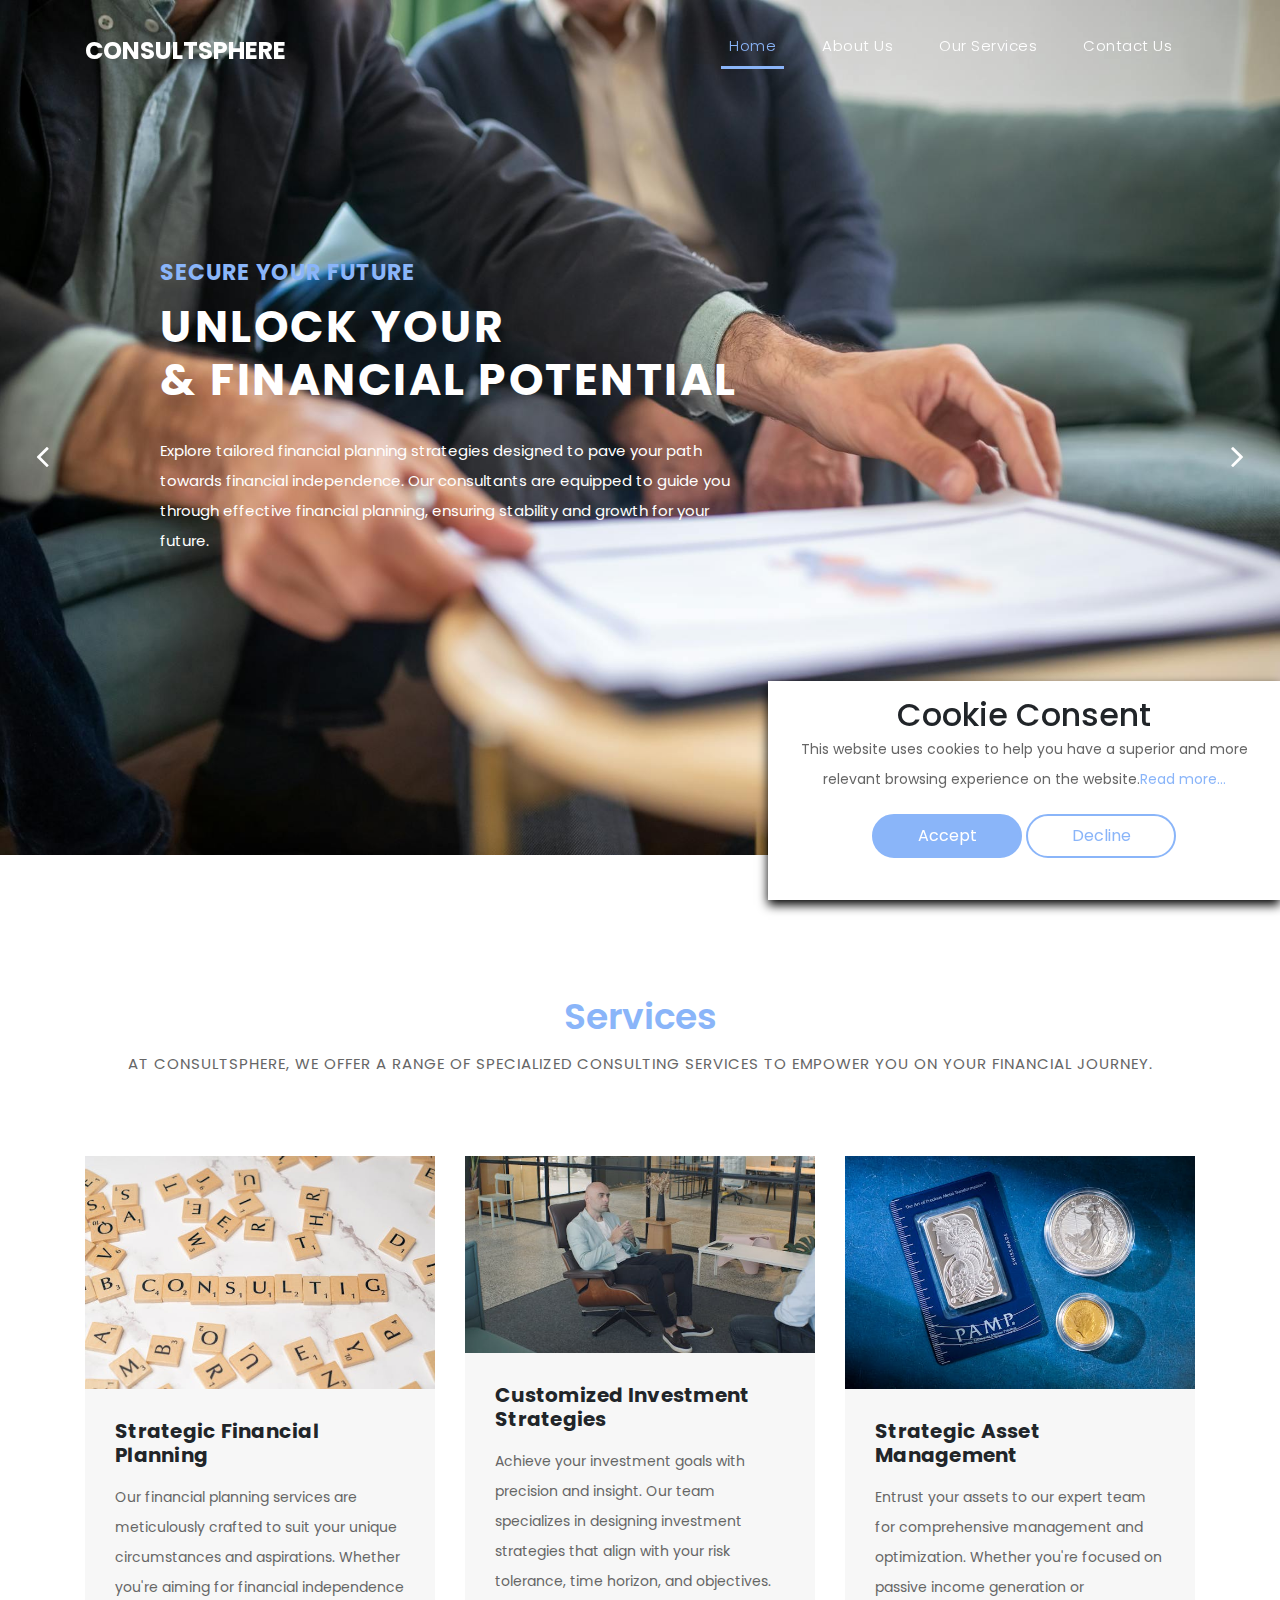
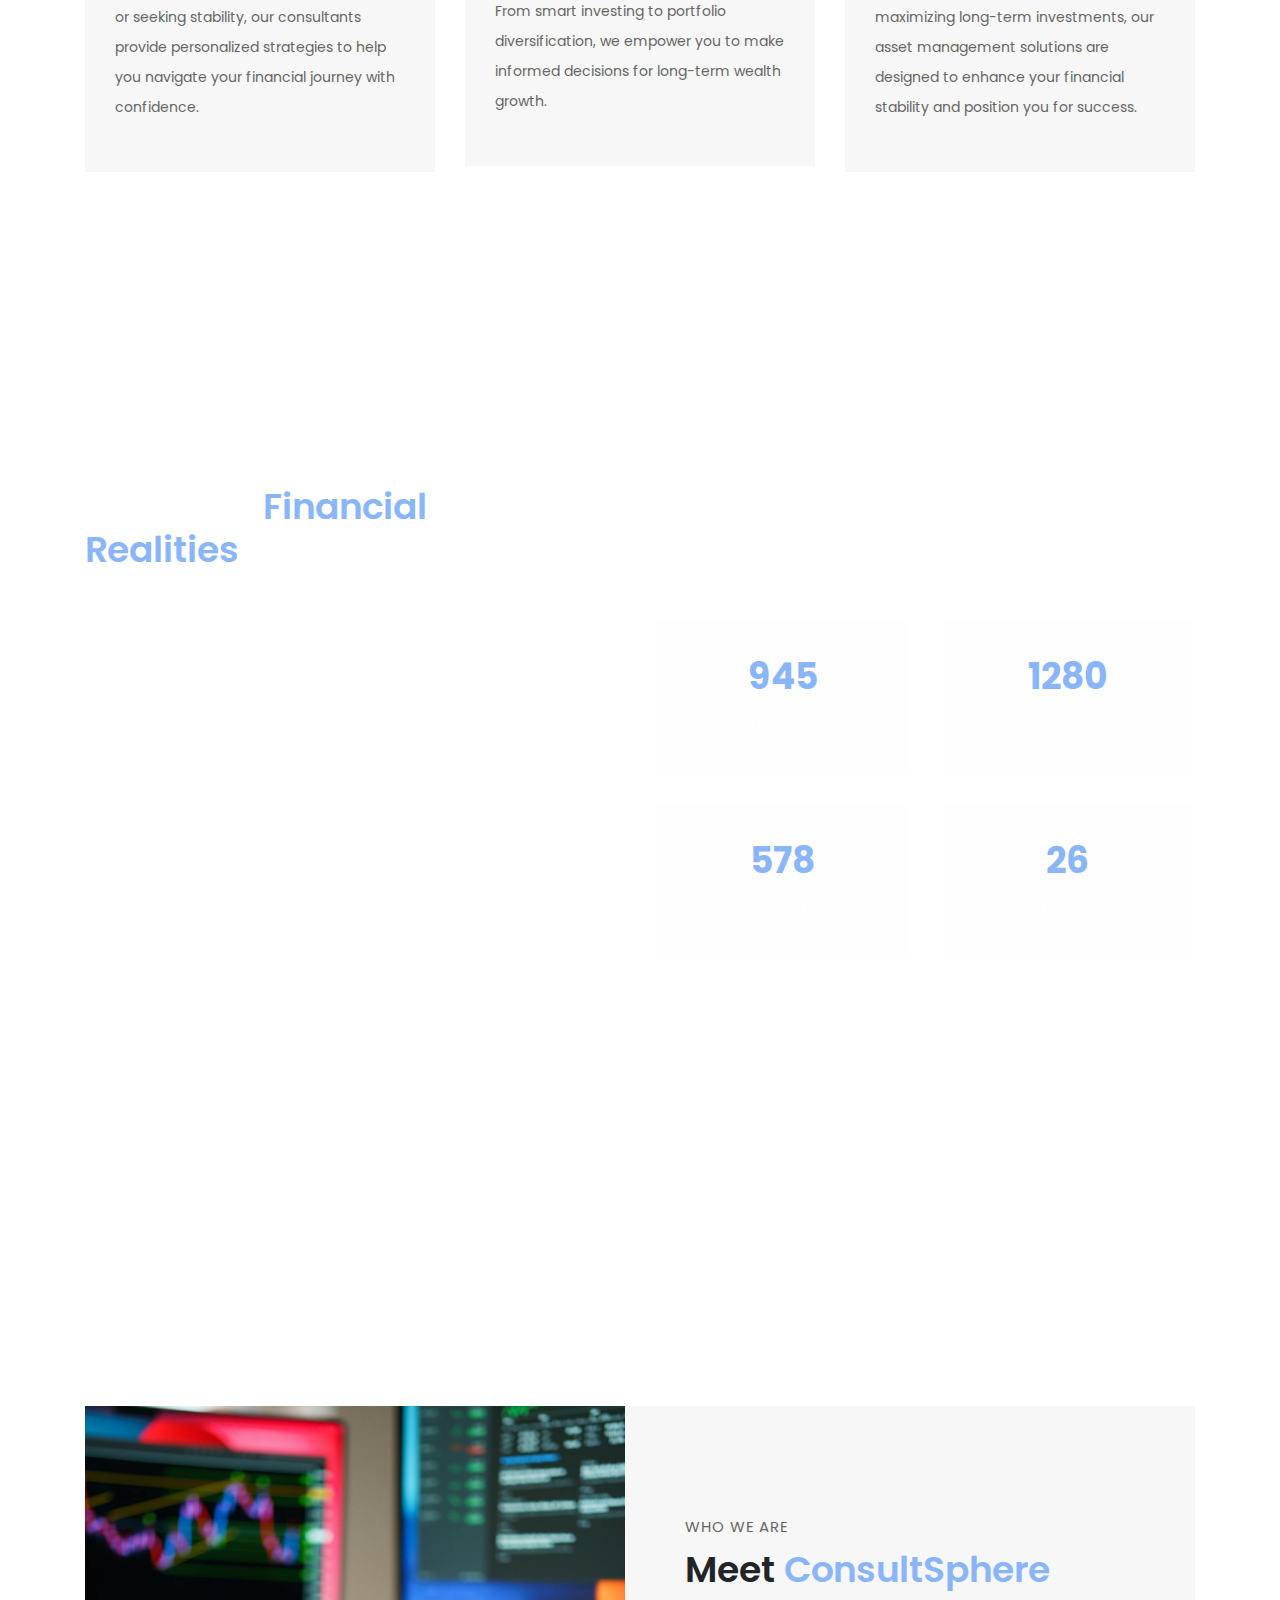
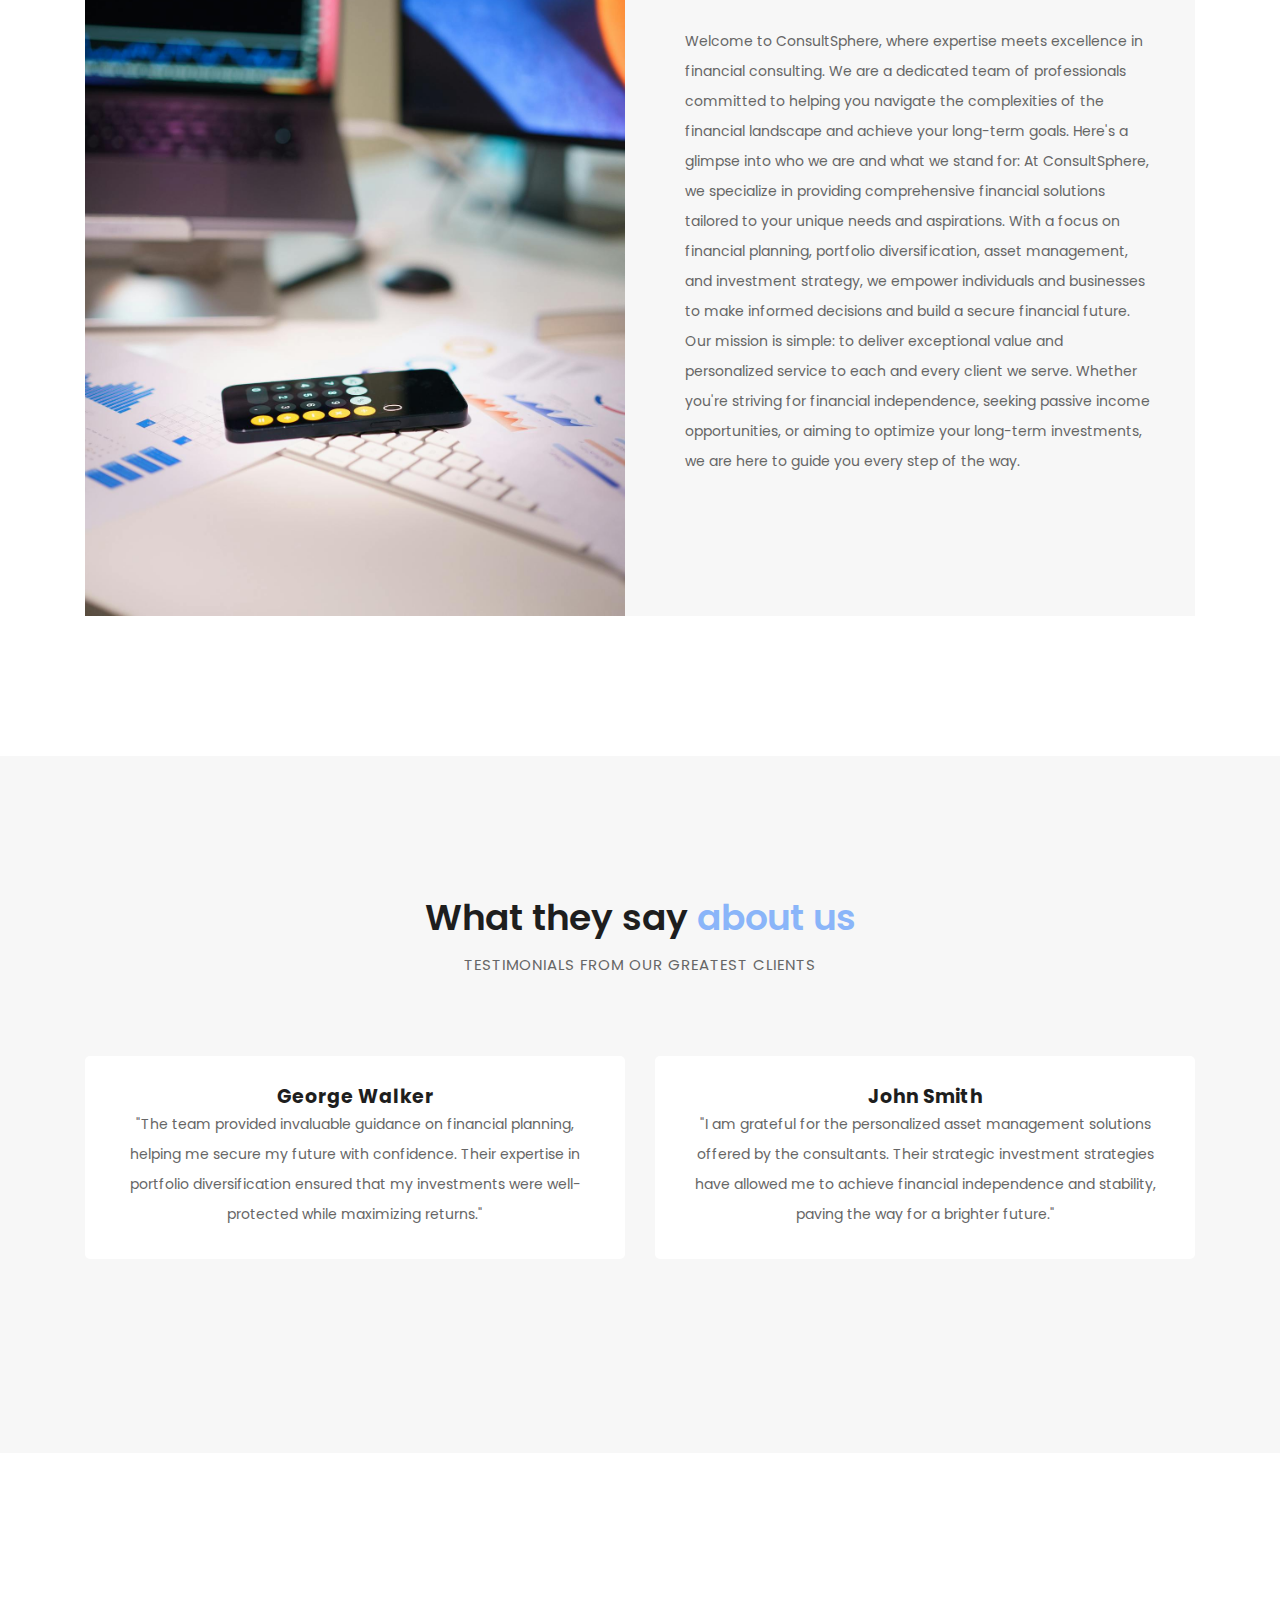
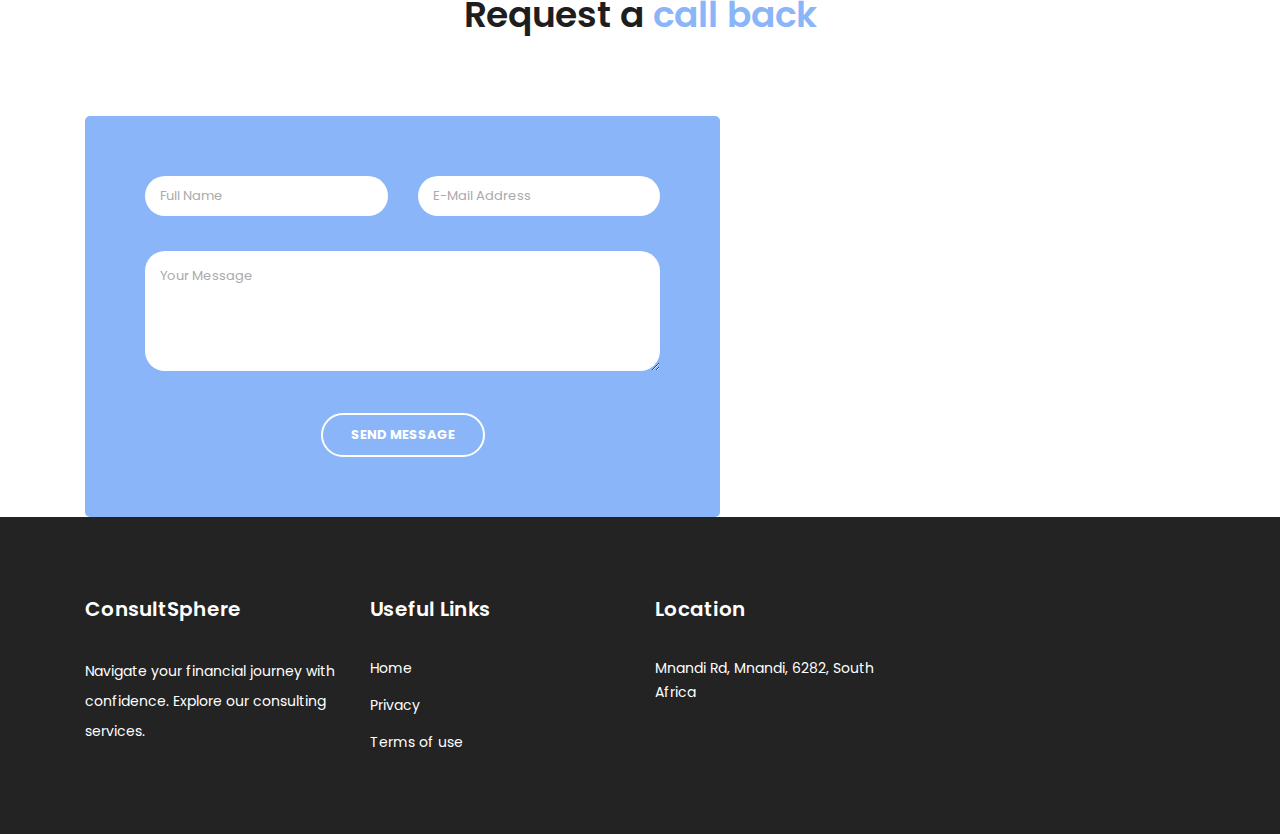
<file: index.html>
<!DOCTYPE html>
<html lang="en">

  <head>

    <meta charset="utf-8">
    <meta name="viewport" content="width=device-width, initial-scale=1, shrink-to-fit=no">
    <meta name="description" content="">
    <meta name="author" content="TemplateMo">
    <link href="https://fonts.googleapis.com/css?family=Poppins:100,200,300,400,500,600,700,800,900&display=swap" rel="stylesheet">

    <title>ConsultSphere</title>

    <!-- Bootstrap core CSS -->
    <link href="vendor/bootstrap/css/bootstrap.min.css" rel="stylesheet">

    <link rel="shortcut icon" href="assets/images/logo.png" type="image/x-icon">

    <!-- Additional CSS Files -->
    <link rel="stylesheet" href="assets/css/fontawesome.css">
    <link rel="stylesheet" href="assets/css/templatemo-finance-business.css">
    <link rel="stylesheet" href="assets/css/owl.css">
  </head>

  <body>

    <!-- ***** Preloader Start ***** -->
    <div id="preloader">
        <div class="jumper">
            <div></div>
            <div></div>
            <div></div>
        </div>
    </div>  
    <!-- ***** Preloader End ***** -->

    <!-- Header -->
    <header class="">
      <nav class="navbar navbar-expand-lg">
        <div class="container">
          <a class="navbar-brand" href="index.html"><h2>ConsultSphere</h2></a>
          <button class="navbar-toggler" type="button" data-toggle="collapse" data-target="#navbarResponsive" aria-controls="navbarResponsive" aria-expanded="false" aria-label="Toggle navigation">
            <span class="navbar-toggler-icon"></span>
          </button>
          <div class="collapse navbar-collapse" id="navbarResponsive">
            <ul class="navbar-nav ml-auto">
              <li class="nav-item active">
                <a class="nav-link" href="#top">Home
                  <span class="sr-only">(current)</span>
                </a>
              </li>
              <li class="nav-item">
                <a class="nav-link" href="#about">About Us</a>
              </li>  
              <li class="nav-item">
                <a class="nav-link" href="#services">Our Services</a>
              </li>                          
              <li class="nav-item">
                <a class="nav-link" href="#contact">Contact Us</a>
              </li>
            </ul>
          </div>
        </div>
      </nav>
    </header>

    <!-- Page Content -->
    <!-- Banner Starts Here -->
    <div class="main-banner header-text" id="top">
        <div class="Modern-Slider">
          <!-- Item -->
          <div class="item item-1">
            <div class="img-fill">
                <div class="text-content">
                  <h6>Secure Your Future</h6>
                  <h4>Unlock Your<br>&amp; Financial Potential</h4>
                  <p>Explore tailored financial planning strategies designed to pave your path towards financial independence. Our consultants are equipped to guide you through effective financial planning, ensuring stability and growth for your future.</p>
                </div>
            </div>
          </div>
          <!-- // Item -->
          <!-- Item -->
          <div class="item item-2">
            <div class="img-fill">
                <div class="text-content">
                  <h6>Build Wealth Wisely</h6>
                  <h4>Strategic<br>&amp; Investment Solutions</h4>
                  <p>Discover the art of smart investing with our comprehensive investment strategies. From portfolio diversification to long-term investments, we offer tailored solutions to help you achieve your financial goals and attain sustainable growth.</p>
                </div>
            </div>
          </div>
          <!-- // Item -->
          <!-- Item -->
          <div class="item item-3">
            <div class="img-fill">
                <div class="text-content">
                  <h6>Grow Your Wealth</h6>
                  <h4>Maximizing>&amp; Asset Performance</h4>
                  <p>Optimize your assets with expert asset management services. Whether it's passive income generation or optimizing portfolio solutions, our consultants provide personalized guidance to enhance your financial stability and ensure optimal returns on your investments.</p>
                </div>
            </div>
          </div>
          <!-- // Item -->
        </div>
    </div>
    <!-- Banner Ends Here -->

    <div id="services" class="services">
      <div class="container">
        <div class="row">
          <div class="col-md-12">
            <div class="section-heading">
              <h2><em>Services</em></h2>
              <span>At ConsultSphere, we offer a range of specialized consulting services to empower you on your financial journey.</span>
            </div>
          </div>
          <div class="col-md-4">
            <div class="service-item">
              <img src="assets/images/service_01.jpg" alt="">
              <div class="down-content">
                <h4>Strategic Financial Planning</h4>
                <p>
                    Our financial planning services are meticulously crafted to suit your unique circumstances and aspirations. Whether you're aiming for financial independence or seeking stability, our consultants provide personalized strategies to help you navigate your financial journey with confidence.</p>
              </div>
            </div>
          </div>
          <div class="col-md-4">
            <div class="service-item">
              <img src="assets/images/service_02.jpg" alt="">
              <div class="down-content">
                <h4>Customized Investment Strategies</h4>
                <p>Achieve your investment goals with precision and insight. Our team specializes in designing investment strategies that align with your risk tolerance, time horizon, and objectives. From smart investing to portfolio diversification, we empower you to make informed decisions for long-term wealth growth.</p>
              </div>
            </div>
          </div>
          <div class="col-md-4">
            <div class="service-item">
              <img src="assets/images/service_03.jpg" alt="">
              <div class="down-content">
                <h4>Strategic Asset Management</h4>
                <p>Entrust your assets to our expert team for comprehensive management and optimization. Whether you're focused on passive income generation or maximizing long-term investments, our asset management solutions are designed to enhance your financial stability and position you for success.</p>
              </div>
            </div>
          </div>
        </div>
      </div>
    </div>

    <div class="fun-facts">
      <div class="container">
        <div class="row">
          <div class="col-md-6">
            <div class="left-content">
              <span>Insights and Information</span>
              <h2>Unveiling<em> Financial Realities</em></h2>
              <p>Welcome to our Facts page, where we delve into key insights and essential information related to various aspects of financial consulting. At ConsultSphere, we believe that knowledge is power, and we're committed to providing you with valuable facts to empower your financial decisions. Explore the following facts: 
              <br><br>Understanding Financial Planning:
              Financial planning lays the groundwork for your financial journey, helping you set achievable goals and create a roadmap for success. Did you know that individuals who engage in comprehensive financial planning tend to accumulate significantly more wealth over time compared to those who don't?
              
              The Importance of Portfolio Diversification:
              Portfolio diversification is a cornerstone of prudent investing, reducing risk and enhancing potential returns. Research has shown that a well-diversified portfolio can minimize volatility and improve long-term performance, providing investors with greater peace of mind.</p>
            </div>
          </div>
          <div class="col-md-6 align-self-center">
            <div class="row">
              <div class="col-md-6">
                <div class="count-area-content">
                  <div class="count-digit">945</div>
                  <div class="count-title">Work Hours</div>
                </div>
              </div>
              <div class="col-md-6">
                <div class="count-area-content">
                  <div class="count-digit">1280</div>
                  <div class="count-title">Great Reviews</div>
                </div>
              </div>
              <div class="col-md-6">
                <div class="count-area-content">
                  <div class="count-digit">578</div>
                  <div class="count-title">Projects Done</div>
                </div>
              </div>
              <div class="col-md-6">
                <div class="count-area-content">
                  <div class="count-digit">26</div>
                  <div class="count-title">Awards Won</div>
                </div>
              </div>
            </div>
          </div>
        </div>
      </div>
    </div>

    <div id="about" class="more-info">
      <div class="container">
        <div class="row">
          <div class="col-md-12">
            <div class="more-info-content">
              <div class="row">
                <div class="col-md-6">
                  <div class="left-image">
                    <img src="assets/images/more-info.jpg" alt="">
                  </div>
                </div>
                <div class="col-md-6 align-self-center">
                  <div class="right-content">
                    <span>Who we are</span>
                    <h2>Meet <em>ConsultSphere</em></h2>
                    <p>Welcome to ConsultSphere, where expertise meets excellence in financial consulting. We are a dedicated team of professionals committed to helping you navigate the complexities of the financial landscape and achieve your long-term goals. Here's a glimpse into who we are and what we stand for:

                    At ConsultSphere, we specialize in providing comprehensive financial solutions tailored to your unique needs and aspirations. With a focus on financial planning, portfolio diversification, asset management, and investment strategy, we empower individuals and businesses to make informed decisions and build a secure financial future.
                        
                    Our mission is simple: to deliver exceptional value and personalized service to each and every client we serve. Whether you're striving for financial independence, seeking passive income opportunities, or aiming to optimize your long-term investments, we are here to guide you every step of the way.</p>
                  </div>
                </div>
              </div>
            </div>
          </div>
        </div>
      </div>
    </div>

    <div class="testimonials">
      <div class="container">
        <div class="row">
          <div class="col-md-12">
            <div class="section-heading">
              <h2>What they say <em>about us</em></h2>
              <span>testimonials from our greatest clients</span>
            </div>
          </div>
          <div class="col-md-12">
            <div class="owl-testimonials owl-carousel">
              
              <div class="testimonial-item">
                <div class="inner-content">
                  <h4>George Walker</h4>
                  <p>"The team provided invaluable guidance on financial planning, helping me secure my future with confidence. Their expertise in portfolio diversification ensured that my investments were well-protected while maximizing returns."</p>
                </div>
              </div>
              
              <div class="testimonial-item">
                <div class="inner-content">
                  <h4>John Smith</h4>
                  <p>"I am grateful for the personalized asset management solutions offered by the consultants. Their strategic investment strategies have allowed me to achieve financial independence and stability, paving the way for a brighter future."</p>
                </div>
              </div>
              
              <div class="testimonial-item">
                <div class="inner-content">
                  <h4>David Wood</h4>
                  <p>"I've been a fan of automotive content for years, but this platform stands out from the rest. The depth of knowledge and expertise displayed in their articles and videos is truly impressive. Whether you're a casual enthusiast or a hardcore gearhead, there's something here for everyone. Keep up the fantastic work!"</p>
                </div>
              </div>
              
              <div class="testimonial-item">
                <div class="inner-content">
                  <h4>Andrew Boom</h4>
                  <p>"Thanks to their smart investing advice, I've been able to generate passive income streams and build a solid foundation for long-term wealth growth. Their commitment to financial stability and excellence is truly commendable."</p>
                </div>
              </div>
              
            </div>
          </div>
        </div>
      </div>
    </div>

    <div id="contact" class="callback-form">
      <div class="container">
        <div class="row">
          <div class="col-md-12">
            <div class="section-heading">
              <h2>Request a <em>call back</em></h2>
            </div>
          </div>
          <div class="col-md-7">
            <div class="contact-form">
              <form id="contact" action="" method="post">
                <div class="row">
                  <div class="col-lg-6 col-md-12 col-sm-12">
                    <fieldset>
                      <input name="name" type="text" class="form-control" id="name" placeholder="Full Name" required="">
                    </fieldset>
                  </div>
                  <div class="col-lg-6 col-md-12 col-sm-12">
                    <fieldset>
                      <input style="margin-bottom: 0;" name="email" type="text" class="form-control" id="email" pattern="[^ @]*@[^ @]*" placeholder="E-Mail Address" required="">
                      <div style="color: red; font-size: 12px;" id="result"></div>
                    </fieldset>
                  </div>
                  <div class="col-lg-12">
                    <fieldset>
                      <textarea name="message" rows="6" class="form-control" id="message" placeholder="Your Message" required=""></textarea>
                    </fieldset>
                  </div>
                  <div class="col-lg-12">
                    <fieldset>
                      <button onclick="sendForm()" id="submit" type="submit" id="form-submit" class="border-button">Send Message</button>
                    </fieldset>
                  </div>
                </div>
              </form>
            </div>
          </div>
          <div class="col-md-5">
            <iframe class="position-absolute w-100 h-100" style="object-fit: cover;" src="https://www.google.com/maps/embed?pb=!1m18!1m12!1m3!1d0.0032758054764840977!2d24.54204500667548!3d-32.303632540455894!2m3!1f0!2f0!3f0!3m2!1i1024!2i768!4f13.1!3m3!1m2!1s0x0%3A0x0!2zNTHCsDQ5JzUzLjciTiAwwnM0MCczMC4yIlc!5e0!3m2!1sen!2sbd!4v1603794824648!5m2!1sen!2sbd" frameborder="0" allowfullscreen="" aria-hidden="false" tabindex="0"></iframe>
          </div>
        </div>
      </div>
    </div>
    <!-- Footer Starts Here -->
    <footer>
      <div class="container">
        <div class="row">
          <div class="col-md-3 footer-item">
            <h4>ConsultSphere</h4>
            <p>Navigate your financial journey with confidence. Explore our consulting services.</p>
          </div>
          <div class="col-md-3 footer-item">
            <h4>Useful Links</h4>
            <ul class="menu-list">
              <li><a href="index.html">Home</a></li>
              <li><a href="privacy-policy.html">Privacy</a></li>
              <li><a href="terms-of-use.html">Terms of use</a></li>
            </ul>
          </div>
          <div class="col-md-3 footer-item">
            <h4>Location</h4>
            <ul class="menu-list">
              <li><a href="#contact">Mnandi Rd, Mnandi, 6282, South Africa</a></li>
            </ul>
          </div>
        </div>
      </div>
    </footer>

    <!-- Cookie banner -->
    <div class="cookie-wrapper show">
        <i class="bx bx-cookie"></i>
        <h2 style="text-align: center;">Cookie Consent</h2>

        <div class="data">
            <p>This website uses cookies to help you have a superior and more relevant browsing experience on the website.<a href="#">Read more...</a></p>
        </div>

        <div class="buttons">
            <button class="cookie-button" id="acceptBtn">Accept</button>
            <button class="cookie-button" id="declineBtn">Decline</button>
        </div>
    </div>
    <!-- End Cookie banner -->

    <!-- Bootstrap core JavaScript -->
    <script src="vendor/jquery/jquery.min.js"></script>
    <script src="vendor/bootstrap/js/bootstrap.bundle.min.js"></script>

    <!-- Additional Scripts -->
    <script src="assets/js/custom.js"></script>
    <script src="assets/js/owl.js"></script>
    <script src="assets/js/slick.js"></script>
    <script src="assets/js/accordions.js"></script>
    <script src="assets/js/contact-form.js"></script>
    <script src="assets/js/cookiebanner.js"></script>

    <script language = "text/Javascript"> 
      cleared[0] = cleared[1] = cleared[2] = 0; //set a cleared flag for each field
      function clearField(t){                   //declaring the array outside of the
      if(! cleared[t.id]){                      // function makes it static and global
          cleared[t.id] = 1;  // you could use true and false, but that's more typing
          t.value='';         // with more chance of typos
          t.style.color='#fff';
          }
      }
    </script>

  </body>
</html>
</file>
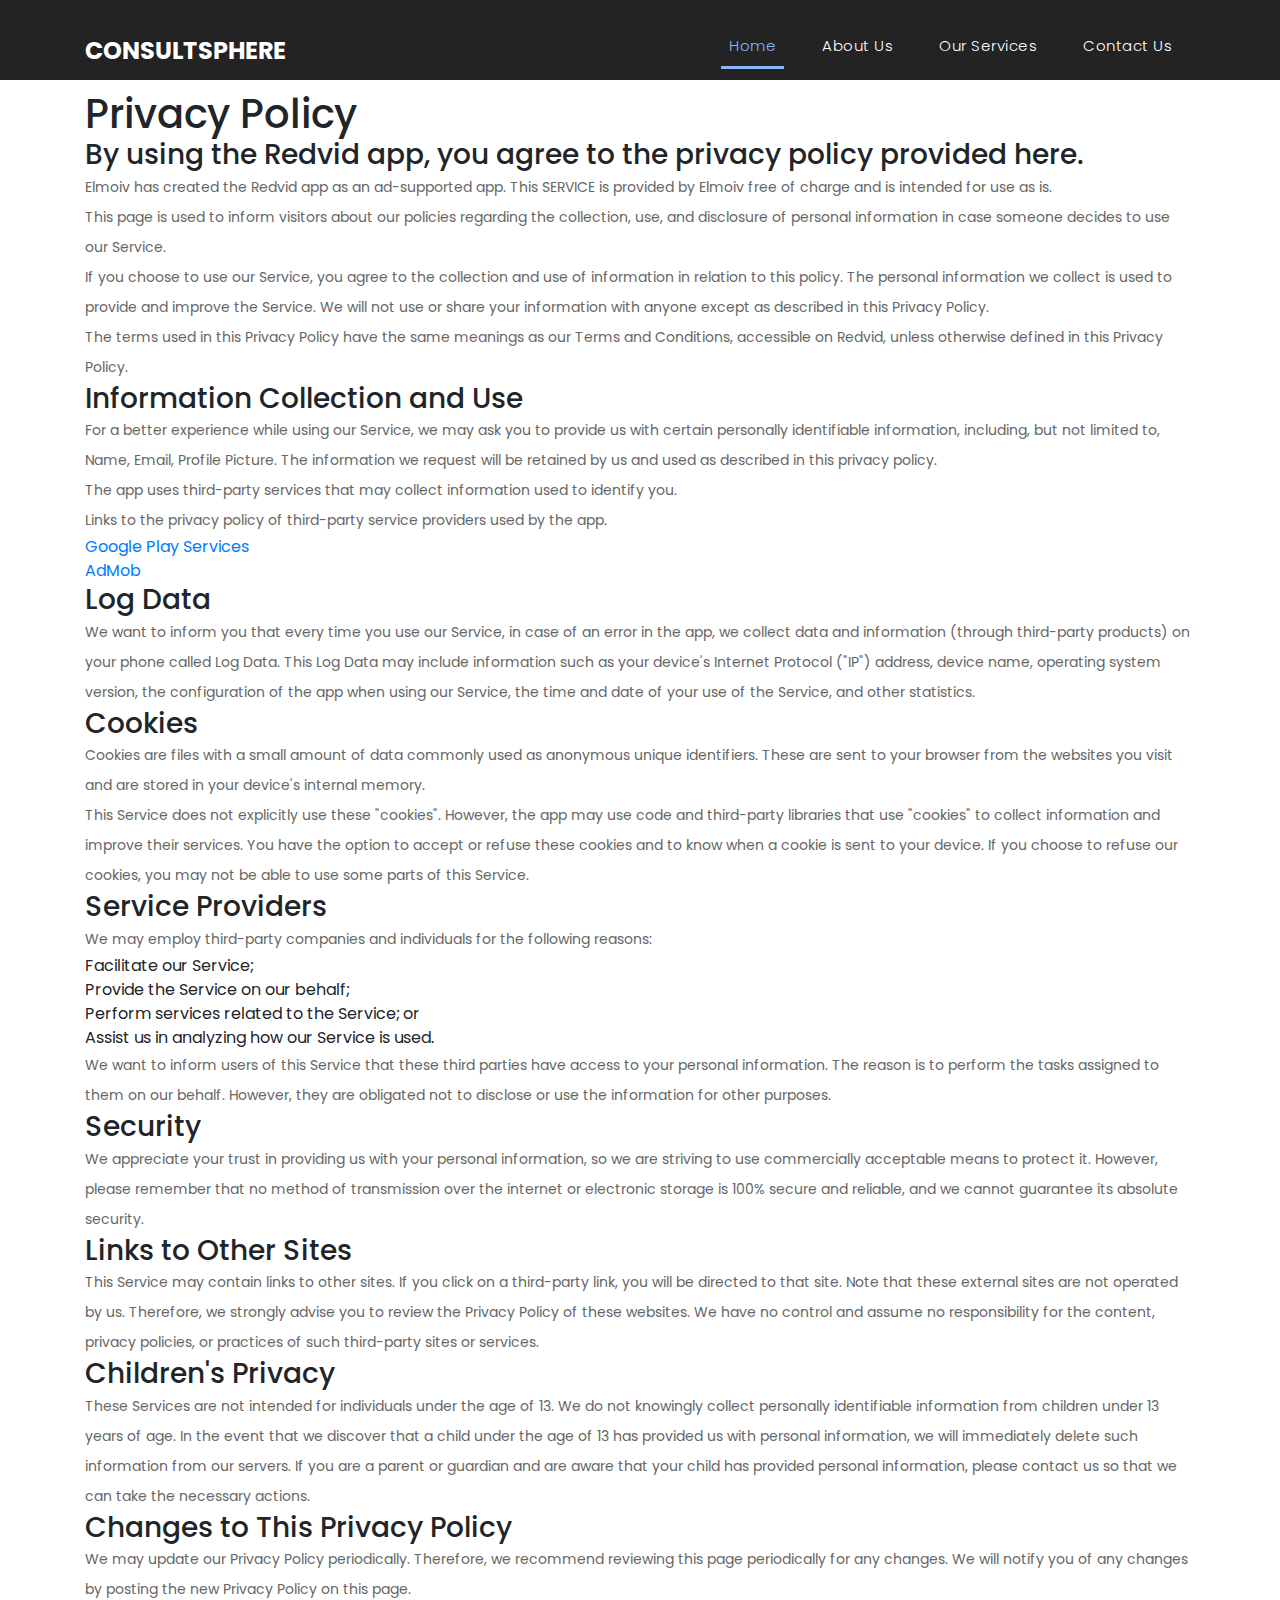
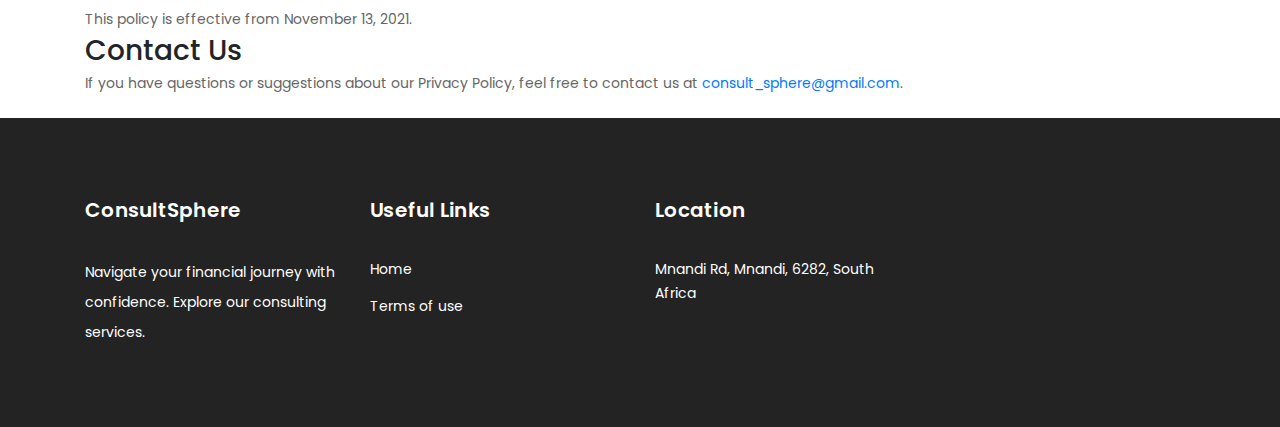
<file: privacy-policy.html>
<!DOCTYPE html>
<html dir="auto" lang="en">
    <head>

        <meta charset="utf-8">
        <meta name="viewport" content="width=device-width, initial-scale=1, shrink-to-fit=no">
        <meta name="description" content="">
        <meta name="author" content="TemplateMo">
        <link href="https://fonts.googleapis.com/css?family=Poppins:100,200,300,400,500,600,700,800,900&display=swap" rel="stylesheet">
    
        <title>ConsultSphere</title>
        <link rel="shortcut icon" href="assets/images/logo.png" type="image/x-icon">
        <!-- Bootstrap core CSS -->
        <link href="vendor/bootstrap/css/bootstrap.min.css" rel="stylesheet">
    
        <!-- Additional CSS Files -->
        <link rel="stylesheet" href="assets/css/fontawesome.css">
        <link rel="stylesheet" href="assets/css/templatemo-finance-business.css">
        <link rel="stylesheet" href="assets/css/owl.css">
      </head>
    
      <body>
    
        <!-- ***** Preloader Start ***** -->
        <div id="preloader">
            <div class="jumper">
                <div></div>
                <div></div>
                <div></div>
            </div>
        </div>  
        <!-- ***** Preloader End ***** -->
    
        <!-- Header -->
        <header style="background: #232323 !important; top: 0;">
          <nav class="navbar navbar-expand-lg">
            <div class="container">
              <a class="navbar-brand" href="index.html"><h2>ConsultSphere</h2></a>
              <button class="navbar-toggler" type="button" data-toggle="collapse" data-target="#navbarResponsive" aria-controls="navbarResponsive" aria-expanded="false" aria-label="Toggle navigation">
                <span class="navbar-toggler-icon"></span>
              </button>
              <div class="collapse navbar-collapse" id="navbarResponsive">
                <ul class="navbar-nav ml-auto">
                  <li class="nav-item active">
                    <a class="nav-link" href="#top">Home
                      <span class="sr-only">(current)</span>
                    </a>
                  </li>
                  <li class="nav-item">
                    <a class="nav-link" href="#about">About Us</a>
                  </li>  
                  <li class="nav-item">
                    <a class="nav-link" href="#services">Our Services</a>
                  </li>                          
                  <li class="nav-item">
                    <a class="nav-link" href="#contact">Contact Us</a>
                  </li>
                </ul>
              </div>
            </div>
          </nav>
        </header>

        <main>
            <article class="container additional-wrapper" style="margin-top: 70px;">
                <div class="page__content" style="padding: 20px 0px;">
                    <h1 style="text-align: left;" class="page__title">Privacy Policy</h1>
                    <h3 id="by-using-the-redvid-app-you-agree-to-the-privacy-policy-given-here">By using the Redvid app, you agree to the privacy policy provided here.</h3>
                    <p>Elmoiv has created the Redvid app as an ad-supported app. This SERVICE is provided by Elmoiv free of charge and is intended for use as is.</p>
                    <p>This page is used to inform visitors about our policies regarding the collection, use, and disclosure of personal information in case someone decides to use our Service.</p>
                    <p>If you choose to use our Service, you agree to the collection and use of information in relation to this policy. The personal information we collect is used to provide and improve the Service. We will not use or share your information with anyone except as described in this Privacy Policy.</p>
                    <p>The terms used in this Privacy Policy have the same meanings as our Terms and Conditions, accessible on Redvid, unless otherwise defined in this Privacy Policy.</p>
                    <h3 style="text-align: left;" id="information-collection-and-use">Information Collection and Use</h3>
                    <p>For a better experience while using our Service, we may ask you to provide us with certain personally identifiable information, including, but not limited to, Name, Email, Profile Picture. The information we request will be retained by us and used as described in this privacy policy.</p>
                    <p>The app uses third-party services that may collect information used to identify you.</p>
                    <p>Links to the privacy policy of third-party service providers used by the app.</p>
                    <ul>
                        <li><a href="https://www.google.com/policies/privacy/">Google Play Services</a></li>
                        <li><a href="https://support.google.com/admob/answer/6128543?hl=en">AdMob</a></li>
                    </ul>
                    <h3 style="text-align: left;" id="log-data">Log Data</h3>
                    <p>We want to inform you that every time you use our Service, in case of an error in the app, we collect data and information (through third-party products) on your phone called Log Data. This Log Data may include information such as your device's Internet Protocol ("IP") address, device name, operating system version, the configuration of the app when using our Service, the time and date of your use of the Service, and other statistics.</p>
                    <h3 style="text-align: left;" id="cookies">Cookies</h3>
                    <p>Cookies are files with a small amount of data commonly used as anonymous unique identifiers. These are sent to your browser from the websites you visit and are stored in your device's internal memory.</p>
                    <p>This Service does not explicitly use these "cookies". However, the app may use code and third-party libraries that use "cookies" to collect information and improve their services. You have the option to accept or refuse these cookies and to know when a cookie is sent to your device. If you choose to refuse our cookies, you may not be able to use some parts of this Service.</p>
                    <h3 style="text-align: left;" id="service-providers">Service Providers</h3>
                    <p>We may employ third-party companies and individuals for the following reasons:</p>
                    <ul>
                        <li>Facilitate our Service;</li>
                        <li>Provide the Service on our behalf;</li>
                        <li>Perform services related to the Service; or</li>
                        <li>Assist us in analyzing how our Service is used.</li>
                    </ul>
                    <p>We want to inform users of this Service that these third parties have access to your personal information. The reason is to perform the tasks assigned to them on our behalf. However, they are obligated not to disclose or use the information for other purposes.</p>
                    <h3 style="text-align: left;" id="security">Security</h3>
                    <p>We appreciate your trust in providing us with your personal information, so we are striving to use commercially acceptable means to protect it. However, please remember that no method of transmission over the internet or electronic storage is 100% secure and reliable, and we cannot guarantee its absolute security.</p>
                    <h3 style="text-align: left;" id="links-to-other-sites">Links to Other Sites</h3>
                    <p>This Service may contain links to other sites. If you click on a third-party link, you will be directed to that site. Note that these external sites are not operated by us. Therefore, we strongly advise you to review the Privacy Policy of these websites. We have no control and assume no responsibility for the content, privacy policies, or practices of such third-party sites or services.</p>
                    <h3 style="text-align: left;" id="childrens-privacy">Children's Privacy</h3>
                    <p>These Services are not intended for individuals under the age of 13. We do not knowingly collect personally identifiable information from children under 13 years of age. In the event that we discover that a child under the age of 13 has provided us with personal information, we will immediately delete such information from our servers. If you are a parent or guardian and are aware that your child has provided personal information, please contact us so that we can take the necessary actions.</p>
                    <h3 style="text-align: left;" id="changes-to-this-privacy-policy">Changes to This Privacy Policy</h3>
                    <p>We may update our Privacy Policy periodically. Therefore, we recommend reviewing this page periodically for any changes. We will notify you of any changes by posting the new Privacy Policy on this page.</p>
                    <p>This policy is effective from November 13, 2021.</p>
                    <h3 style="text-align: left;" id="contact-us">Contact Us</h3>
                    <p>If you have questions or suggestions about our Privacy Policy, feel free to contact us at <a href="mailto:consult_sphere@gmail.com">consult_sphere@gmail.com</a>.</p>
                </div>
            </article>
        </main>
        <!-- Footer Starts Here -->
        <footer>
            <div class="container">
            <div class="row">
                <div class="col-md-3 footer-item">
                <h4>ConsultSphere</h4>
                <p>Navigate your financial journey with confidence. Explore our consulting services.</p>
                </div>
                <div class="col-md-3 footer-item">
                <h4>Useful Links</h4>
                <ul class="menu-list">
                    <li><a href="index.html">Home</a></li>
                    <li><a href="terms-of-use.html">Terms of use</a></li>
                </ul>
                </div>
                <div class="col-md-3 footer-item">
                <h4>Location</h4>
                <ul class="menu-list">
                    <li><a href="#contact">Mnandi Rd, Mnandi, 6282, South Africa</a></li>
                </ul>
                </div>
            </div>
            </div>
        </footer>
    
        <!-- Bootstrap core JavaScript -->
        <script src="vendor/jquery/jquery.min.js"></script>
        <script src="vendor/bootstrap/js/bootstrap.bundle.min.js"></script>
    
        <!-- Additional Scripts -->
        <script src="assets/js/custom.js"></script>
        <script src="assets/js/owl.js"></script>
        <script src="assets/js/slick.js"></script>
        <script src="assets/js/accordions.js"></script>
        <script src="assets/js/contact-form.js"></script>
        <script src="assets/js/cookiebanner.js"></script>
    
        <script language = "text/Javascript"> 
            cleared[0] = cleared[1] = cleared[2] = 0; //set a cleared flag for each field
            function clearField(t){                   //declaring the array outside of the
            if(! cleared[t.id]){                      // function makes it static and global
                cleared[t.id] = 1;  // you could use true and false, but that's more typing
                t.value='';         // with more chance of typos
                t.style.color='#fff';
                }
            }
        </script>
    </body>
</html>
</file>
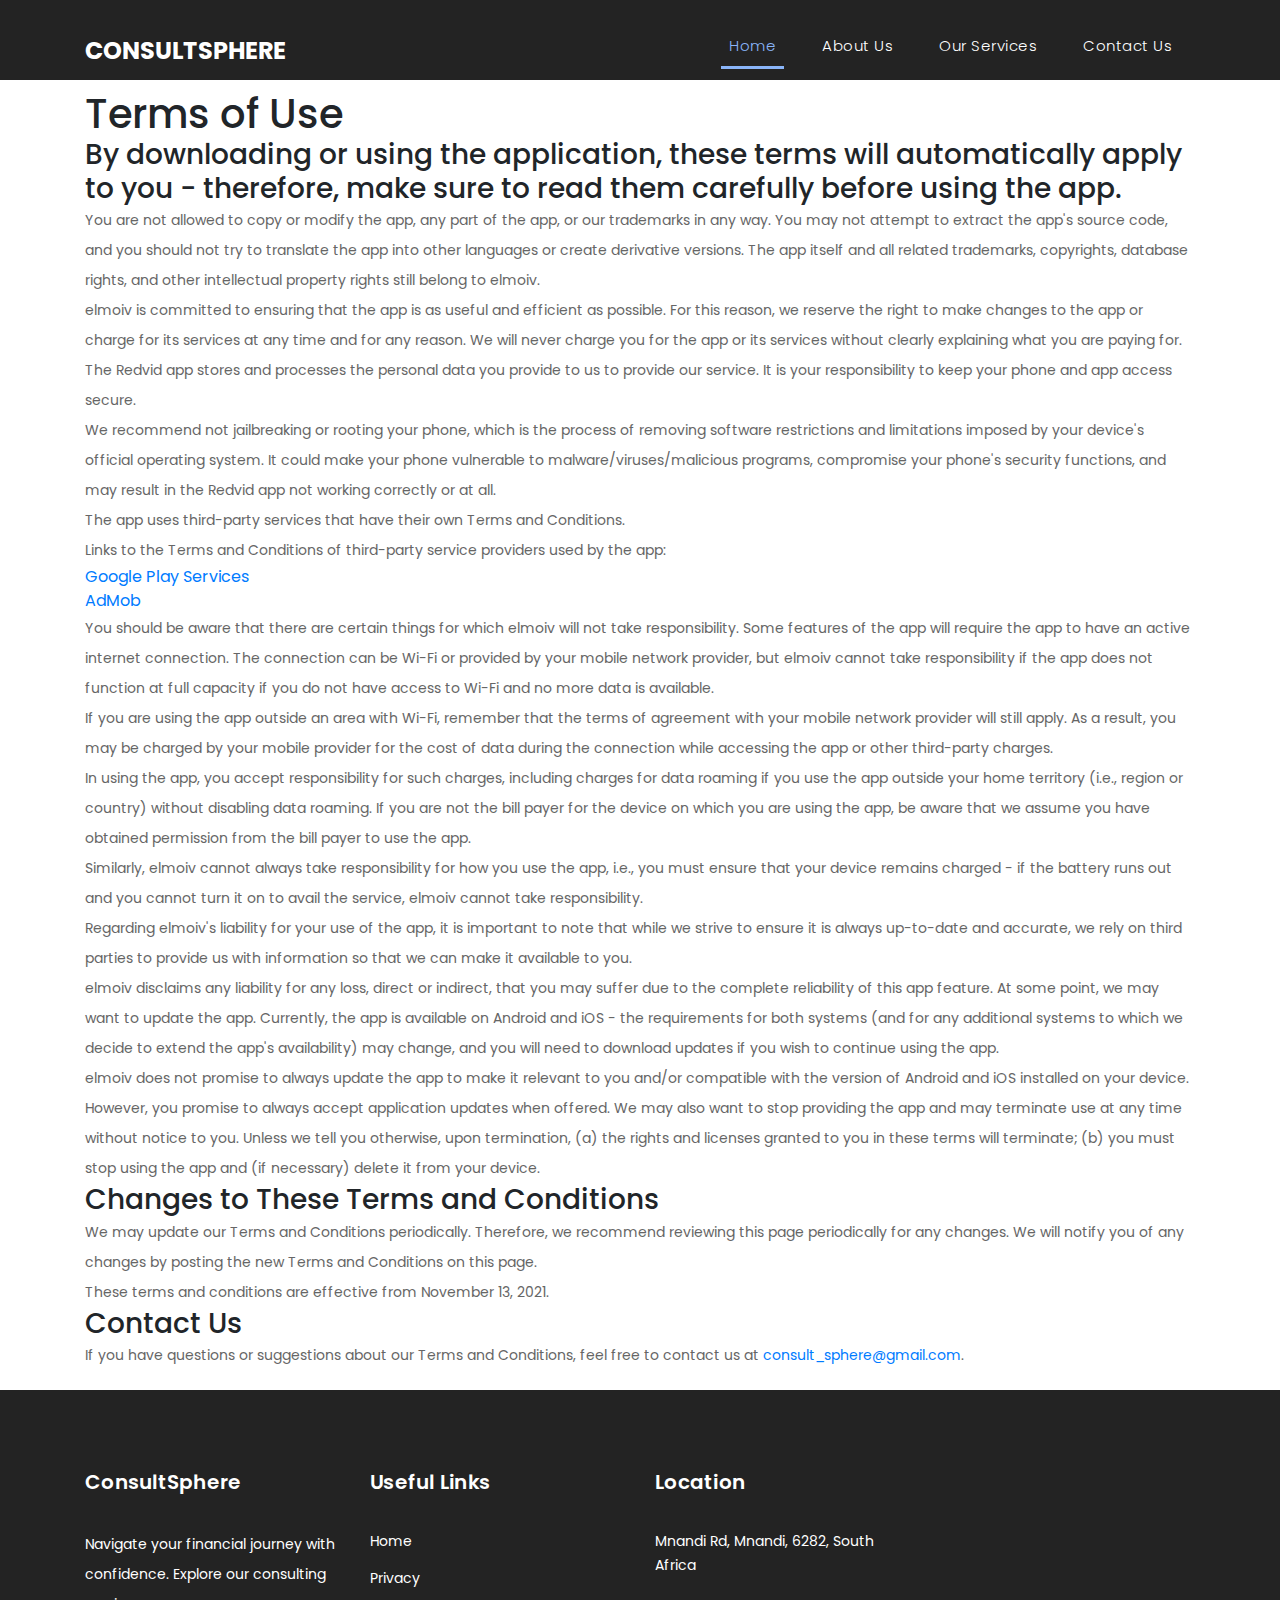
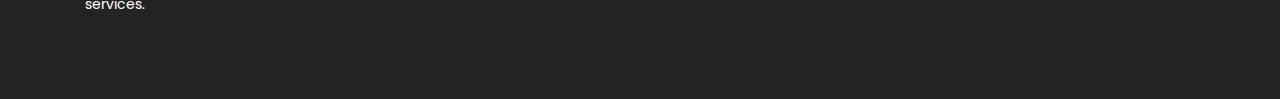
<file: terms-of-use.html>
<!DOCTYPE html>
<html dir="auto" lang="en">
    <head>

        <meta charset="utf-8">
        <meta name="viewport" content="width=device-width, initial-scale=1, shrink-to-fit=no">
        <meta name="description" content="">
        <meta name="author" content="TemplateMo">
        <link href="https://fonts.googleapis.com/css?family=Poppins:100,200,300,400,500,600,700,800,900&display=swap" rel="stylesheet">
    
        <title>ConsultSphere</title>
        <link rel="shortcut icon" href="assets/images/logo.png" type="image/x-icon">
        <!-- Bootstrap core CSS -->
        <link href="vendor/bootstrap/css/bootstrap.min.css" rel="stylesheet">
    
        <!-- Additional CSS Files -->
        <link rel="stylesheet" href="assets/css/fontawesome.css">
        <link rel="stylesheet" href="assets/css/templatemo-finance-business.css">
        <link rel="stylesheet" href="assets/css/owl.css">
      </head>
    
      <body>
    
        <!-- ***** Preloader Start ***** -->
        <div id="preloader">
            <div class="jumper">
                <div></div>
                <div></div>
                <div></div>
            </div>
        </div>  
        <!-- ***** Preloader End ***** -->
    
        <!-- Header -->
        <header style="background: #232323 !important; top: 0;">
            <nav class="navbar navbar-expand-lg">
              <div class="container">
                <a class="navbar-brand" href="index.html"><h2>ConsultSphere</h2></a>
                <button class="navbar-toggler" type="button" data-toggle="collapse" data-target="#navbarResponsive" aria-controls="navbarResponsive" aria-expanded="false" aria-label="Toggle navigation">
                  <span class="navbar-toggler-icon"></span>
                </button>
                <div class="collapse navbar-collapse" id="navbarResponsive">
                  <ul class="navbar-nav ml-auto">
                    <li class="nav-item active">
                      <a class="nav-link" href="#top">Home
                        <span class="sr-only">(current)</span>
                      </a>
                    </li>
                    <li class="nav-item">
                      <a class="nav-link" href="#about">About Us</a>
                    </li>  
                    <li class="nav-item">
                      <a class="nav-link" href="#services">Our Services</a>
                    </li>                          
                    <li class="nav-item">
                      <a class="nav-link" href="#contact">Contact Us</a>
                    </li>
                  </ul>
                </div>
              </div>
            </nav>
        </header>

        <main>
            <article class="container additional-wrapper" style="margin-top: 70px;">
                <div class="page__content" style="padding: 20px 0px;">
                    <h1 class="page__title">Terms of Use</h1>
                    <h3 id="by-downloading-or-using-the-app-these-terms-will-automatically-apply-to-you--therefore-you-should-make-sure-that-you-read-them-carefully-before-using-the-app">By downloading or using the application, these terms will automatically apply to you - therefore, make sure to read them carefully before using the app.</h3>
                    <p>You are not allowed to copy or modify the app, any part of the app, or our trademarks in any way. You may not attempt to extract the app's source code, and you should not try to translate the app into other languages or create derivative versions. The app itself and all related trademarks, copyrights, database rights, and other intellectual property rights still belong to elmoiv.</p>
                    <p>elmoiv is committed to ensuring that the app is as useful and efficient as possible. For this reason, we reserve the right to make changes to the app or charge for its services at any time and for any reason. We will never charge you for the app or its services without clearly explaining what you are paying for.</p>
                    <p>The Redvid app stores and processes the personal data you provide to us to provide our service. It is your responsibility to keep your phone and app access secure.</p>
                    <p>We recommend not jailbreaking or rooting your phone, which is the process of removing software restrictions and limitations imposed by your device's official operating system. It could make your phone vulnerable to malware/viruses/malicious programs, compromise your phone's security functions, and may result in the Redvid app not working correctly or at all.</p>
                    <p>The app uses third-party services that have their own Terms and Conditions.</p>
                    <p>Links to the Terms and Conditions of third-party service providers used by the app:</p>
                    <ul>
                        <li><a href="https://www.google.com/policies/privacy/">Google Play Services</a></li>
                        <li><a href="https://support.google.com/admob/answer/6128543?hl=en">AdMob</a></li>
                    </ul>
                    <p>You should be aware that there are certain things for which elmoiv will not take responsibility. Some features of the app will require the app to have an active internet connection. The connection can be Wi-Fi or provided by your mobile network provider, but elmoiv cannot take responsibility if the app does not function at full capacity if you do not have access to Wi-Fi and no more data is available.</p>
                    <p>If you are using the app outside an area with Wi-Fi, remember that the terms of agreement with your mobile network provider will still apply. As a result, you may be charged by your mobile provider for the cost of data during the connection while accessing the app or other third-party charges.</p>
                    <p>In using the app, you accept responsibility for such charges, including charges for data roaming if you use the app outside your home territory (i.e., region or country) without disabling data roaming. If you are not the bill payer for the device on which you are using the app, be aware that we assume you have obtained permission from the bill payer to use the app.</p>
                    <p>Similarly, elmoiv cannot always take responsibility for how you use the app, i.e., you must ensure that your device remains charged - if the battery runs out and you cannot turn it on to avail the service, elmoiv cannot take responsibility.</p>
                    <p>Regarding elmoiv's liability for your use of the app, it is important to note that while we strive to ensure it is always up-to-date and accurate, we rely on third parties to provide us with information so that we can make it available to you.</p>
                    <p>elmoiv disclaims any liability for any loss, direct or indirect, that you may suffer due to the complete reliability of this app feature. At some point, we may want to update the app. Currently, the app is available on Android and iOS - the requirements for both systems (and for any additional systems to which we decide to extend the app's availability) may change, and you will need to download updates if you wish to continue using the app.</p>
                    <p>elmoiv does not promise to always update the app to make it relevant to you and/or compatible with the version of Android and iOS installed on your device.</p>
                    <p>However, you promise to always accept application updates when offered. We may also want to stop providing the app and may terminate use at any time without notice to you. Unless we tell you otherwise, upon termination, (a) the rights and licenses granted to you in these terms will terminate; (b) you must stop using the app and (if necessary) delete it from your device.</p>
                    <h3 style="text-align: left;" id="changes-to-these-terms-and-conditions">Changes to These Terms and Conditions</h3>
                    <p>We may update our Terms and Conditions periodically. Therefore, we recommend reviewing this page periodically for any changes. We will notify you of any changes by posting the new Terms and Conditions on this page.</p>
                    <p>These terms and conditions are effective from November 13, 2021.</p>
                    <h3 style="text-align: left;" id="contact-us">Contact Us</h3>
                    <p>If you have questions or suggestions about our Terms and Conditions, feel free to contact us at <a href="mailto:consult_sphere@gmail.com">consult_sphere@gmail.com</a>.</p>
                </div>
            </article>
        </main>

        <!-- Footer Starts Here -->
        <footer>
            <div class="container">
            <div class="row">
                <div class="col-md-3 footer-item">
                <h4>ConsultSphere</h4>
                <p>Navigate your financial journey with confidence. Explore our consulting services.</p>
                </div>
                <div class="col-md-3 footer-item">
                <h4>Useful Links</h4>
                <ul class="menu-list">
                    <li><a href="index.html">Home</a></li>
                    <li><a href="privacy-policy.html">Privacy</a></li>
                </ul>
                </div>
                <div class="col-md-3 footer-item">
                <h4>Location</h4>
                <ul class="menu-list">
                    <li><a href="#contact">Mnandi Rd, Mnandi, 6282, South Africa</a></li>
                </ul>
                </div>
            </div>
            </div>
        </footer>
    
        <!-- Bootstrap core JavaScript -->
        <script src="vendor/jquery/jquery.min.js"></script>
        <script src="vendor/bootstrap/js/bootstrap.bundle.min.js"></script>
    
        <!-- Additional Scripts -->
        <script src="assets/js/custom.js"></script>
        <script src="assets/js/owl.js"></script>
        <script src="assets/js/slick.js"></script>
        <script src="assets/js/accordions.js"></script>
        <script src="assets/js/contact-form.js"></script>
        <script src="assets/js/cookiebanner.js"></script>
    
        <script language = "text/Javascript"> 
            cleared[0] = cleared[1] = cleared[2] = 0; //set a cleared flag for each field
            function clearField(t){                   //declaring the array outside of the
            if(! cleared[t.id]){                      // function makes it static and global
                cleared[t.id] = 1;  // you could use true and false, but that's more typing
                t.value='';         // with more chance of typos
                t.style.color='#fff';
                }
            }
        </script>
    </body>
</html>
</file>
<file: assets/css/templatemo-finance-business.css>
/* 

TemplateMo - Finance Business

https://templatemo.com/tm-545-finance-business

*/

body {
  font-family: 'Poppins', sans-serif;
  overflow-x: hidden;
  text-rendering: optimizeLegibility;
  -webkit-font-smoothing: antialiased;
  -moz-osx-font-smoothing: grayscale;
}
p {
	margin-bottom: 0px;
	font-size: 14px;
	color: #666666;
	line-height: 30px;
}
a {
	text-decoration: none!important;
}
ul {
	padding: 0;
	margin: 0;
	list-style: none;
}

h1,h2,h3,h4,h5,h6 {
	margin: 0px;
}

a.filled-button {
	background-color: #8ab5f9;
	color: #fff;
	font-size: 13px;
	text-transform: uppercase;
	font-weight: 700;
	padding: 12px 30px;
	border-radius: 30px;
	display: inline-block;
	transition: all 0.3s;
}

a.filled-button:hover {
	background-color: #fff;
	color: #8ab5f9;
}

a.border-button {
	background-color: transparent;
	color: #fff;
	border: 2px solid #fff;
	font-size: 13px;
	text-transform: uppercase;
	font-weight: 700;
	padding: 10px 28px;
	border-radius: 30px;
	display: inline-block;
	transition: all 0.3s;
}

a.border-button:hover {
	background-color: #fff;
	color: #8ab5f9;
}

.section-heading {
	text-align: center;
	margin-bottom: 80px;
}

.section-heading h2 {
	font-size: 36px;
	font-weight: 600;
	color: #1e1e1e;
}

.section-heading em {
	font-style: normal;
	color: #8ab5f9;
}

.section-heading span {
	display: block;
	margin-top: 15px;
	text-transform: uppercase;
	font-size: 15px;
	color: #666;
	letter-spacing: 1px;
}

#preloader {
  overflow: hidden;
  background: #8ab5f9;
  left: 0;
  right: 0;
  top: 0;
  bottom: 0;
  position: fixed;
  z-index: 9999999;
  color: #fff;
}

#preloader .jumper {
  left: 0;
  top: 0;
  right: 0;
  bottom: 0;
  display: block;
  position: absolute;
  margin: auto;
  width: 50px;
  height: 50px;
}

#preloader .jumper > div {
  background-color: #fff;
  width: 10px;
  height: 10px;
  border-radius: 100%;
  -webkit-animation-fill-mode: both;
  animation-fill-mode: both;
  position: absolute;
  opacity: 0;
  width: 50px;
  height: 50px;
  -webkit-animation: jumper 1s 0s linear infinite;
  animation: jumper 1s 0s linear infinite;
}

#preloader .jumper > div:nth-child(2) {
  -webkit-animation-delay: 0.33333s;
  animation-delay: 0.33333s;
}

#preloader .jumper > div:nth-child(3) {
  -webkit-animation-delay: 0.66666s;
  animation-delay: 0.66666s;
}

@-webkit-keyframes jumper {
  0% {
    opacity: 0;
    -webkit-transform: scale(0);
    transform: scale(0);
  }
  5% {
    opacity: 1;
  }
  100% {
    -webkit-transform: scale(1);
    transform: scale(1);
    opacity: 0;
  }
}

@keyframes jumper {
  0% {
    opacity: 0;
    -webkit-transform: scale(0);
    transform: scale(0);
  }
  5% {
    opacity: 1;
  }
  100% {
    opacity: 0;
  }
}

/* Sub Header Style */

.sub-header {
	background-color: #8ab5f9;
	height: 46px;
	line-height: 46px;
}

.sub-header ul li {
	display: inline-block;
}

.sub-header ul.left-info li {
	border-left: 1px solid rgba(250,250,250,0.3);
	padding: 0px 20px;
}

.sub-header ul.left-info li:last-child {
	border-right: 1px solid rgba(250,250,250,0.3);
}

.sub-header ul.left-info li i {
	margin-right: 10px;
	font-size: 18px;
}

.sub-header ul.left-info li a {
	color: #fff;
	font-size: 14px;
	font-weight: 600;
}

.sub-header ul.right-icons {
	float: right;
}

.sub-header ul.right-icons li {
	margin-right: -4px;
	width: 46px;
	display: inline-block;
	text-align: center;
	border-right: 1px solid rgba(250,250,250,0.3);
}

.sub-header ul.right-icons li:first-child {
	border-left: 1px solid rgba(250,250,250,0.3);
}

.sub-header ul.right-icons li a {
	color: #fff;
	transition: all 0.3s;
}

.sub-header ul.right-icons li a:hover {
	opacity: 0.75;
}



/* Header Style */
header {
	position: absolute;
	z-index: 99999;
	width: 100%;
	background-color: transparent!important;
	height: 80px;
	-webkit-transition: all 0.3s ease-in-out 0s;
    -moz-transition: all 0.3s ease-in-out 0s;
    -o-transition: all 0.3s ease-in-out 0s;
    transition: all 0.3s ease-in-out 0s;
}
header .navbar {
	padding: 20px 0px;
}
.background-header .navbar {
	padding: 10px 0px;
}
.background-header {
	top: 0;
	position: fixed;
	background-color: #fff!important;
	box-shadow: 0px 1px 10px rgba(0,0,0,0.1);
}
.background-header .navbar-brand h2 {
	color: #8ab5f9!important;
}
.background-header .navbar-nav a.nav-link {
	color: #1e1e1e!important;
}
.background-header .navbar-nav .nav-link:hover,
.background-header .navbar-nav .active>.nav-link,
.background-header .navbar-nav .nav-link.current,
.background-header .navbar-nav .nav-link.show,
.background-header .navbar-nav .show>.nav-link {
	color: #8ab5f9!important;
}
.navbar .navbar-brand {
	float: 	left;
	margin-top: 12px;
	outline: none;
}
.navbar .navbar-brand h2 {
	color: #fff;
	text-transform: uppercase;
	font-size: 24px;
	font-weight: 700;
	-webkit-transition: all .3s ease 0s;
    -moz-transition: all .3s ease 0s;
    -o-transition: all .3s ease 0s;
    transition: all .3s ease 0s;
}
.navbar .navbar-brand h2 em {
	font-style: normal;
	font-size: 16px;
}
#navbarResponsive {
	z-index: 999;
}
.navbar-collapse {
	text-align: center;
}
.navbar .navbar-nav .nav-item {
	margin: 0px 15px;
}
.navbar .navbar-nav a.nav-link {
	text-transform: capitalize;
	font-size: 15px;
	font-weight: 300;
	letter-spacing: 0.5px;
	color: #fff;
	transition: all 0.5s;
	margin-top: 5px;
}
.navbar .navbar-nav .nav-link:hover,
.navbar .navbar-nav .active>.nav-link,
.navbar .navbar-nav .nav-link.current,
.navbar .navbar-nav .nav-link.show,
.navbar .navbar-nav .show>.nav-link {
	color: #8ab5f9;
	border-bottom: 3px solid #8ab5f9;
}
.navbar .navbar-toggler-icon {
	background-image: none;
}
.navbar .navbar-toggler {
	border-color: #fff;
	background-color: #fff;	
	height: 36px;
	outline: none;
	border-radius: 0px;
	position: absolute;
	right: 30px;
	top: 20px;
}
.navbar .navbar-toggler-icon:after {
	content: '\f0c9';
	color: #8ab5f9;
	font-size: 18px;
	line-height: 26px;
	font-family: 'FontAwesome';
}



/* Banner Style */

.img-fill{
  width: 100%;
  display: block;
  overflow: hidden;
  position: relative;
  text-align: center
}

.img-fill img {
  min-height: 100%;
  min-width: 100%;
  position: relative;
  display: inline-block;
  max-width: none;
}

*,
*:before,
*:after {
  -webkit-box-sizing: border-box;
  box-sizing: border-box;
  -webkit-font-smoothing: antialiased;
  -moz-osx-font-smoothing: grayscale;
}

.Grid1k {
  padding: 0 15px;
  max-width: 1200px;
  margin: auto;
}

.blocks-box,
.slick-slider {
  margin: 0;
  padding: 0!important;
}

.slick-slide {
  float: left;
  padding: 0;
}

.Modern-Slider .item .img-fill {
	background-size: cover;
	background-position: center center;
	background-repeat: no-repeat;
	height:95vh;
}

.Modern-Slider .item-1 .img-fill {
	background-image: url(../images/slide_01.jpg);
}

.Modern-Slider .item-2 .img-fill {
	background-image: url(../images/slide_02.jpg);
}

.Modern-Slider .item-3 .img-fill {
	background-image: url(../images/slide_03.jpg);
}

.Modern-Slider .NextArrow{
  position:absolute;
  top:50%;
  right:30px;
  border:0 none;
  background-color: transparent;
  text-align:center;
  font-size: 36px;
  font-family: 'FontAwesome';
  color:#FFF;
  z-index:5;
  outline: none;
  cursor: pointer;
}

.Modern-Slider .NextArrow:before{
  content:'\f105';
}

.Modern-Slider .PrevArrow {
  position:absolute;
  top:50%;
  left:30px;
  border:0 none;
  background-color: transparent;
  text-align:center;
  font-size: 36px;
  font-family: 'FontAwesome';
  color:#FFF;
  z-index:5;
  outline: none;
  cursor: pointer;
}

.Modern-Slider .PrevArrow:before{
  content:'\f104';
}

ul.slick-dots {
  display: none!important;
}

.Modern-Slider .text-content {
	text-align: left;
  	width: 75%;
  	position: absolute;
  	top: 50%;
  	left: 50%;
  	transform: translate(-50%, -50%);
}

.Modern-Slider .item h6 {
  margin-bottom: 15px;
  font-size: 22px;
  text-transform: uppercase;
  font-weight: 700;
  letter-spacing: 1px;
  color:#8ab5f9;
  animation:fadeOutRight 1s both;
}

.Modern-Slider .item h4 {
  margin-bottom: 30px;
  text-transform: uppercase;
  font-size: 44px;
  font-weight: 700;
  letter-spacing: 2.5px;
  color:#FFF;
  overflow:hidden;
  animation:fadeOutLeft 1s both;
}

.Modern-Slider .item p {
	max-width: 570px;
	color: #fff;
	font-size: 15px;
	font-weight: 400;
	line-height: 30px;
	margin-bottom: 40px;
}

.Modern-Slider .item a {
  margin: 0 5px;
}

.Modern-Slider .item.slick-active h6{
  animation:fadeInDown 1s both 1s;
}

.Modern-Slider .item.slick-active h4{
  animation:fadeInLeft 1s both 1.5s;
}

.Modern-Slider .item.slick-active{
  animation:Slick-FastSwipeIn 1s both;
}

.Modern-Slider .buttons {
  position: relative;
}

.Modern-Slider {background:#000;}


/* ==== Slick Slider Css Ruls === */
.slick-slider{position:relative;display:block;-webkit-user-select:none;-moz-user-select:none;-ms-user-select:none;user-select:none;-webkit-touch-callout:none;-khtml-user-select:none;-ms-touch-action:pan-y;touch-action:pan-y;-webkit-tap-highlight-color:transparent}
.slick-list{position:relative;display:block;overflow:hidden;margin:0;padding:0}
.slick-list:focus{outline:none}.slick-list.dragging{cursor:hand}
.slick-slider .slick-track,.slick-slider .slick-list{-webkit-transform:translate3d(0,0,0);-ms-transform:translate3d(0,0,0);transform:translate3d(0,0,0)}
.slick-track{position:relative;top:0;left:0;display:block}
.slick-track:before,.slick-track:after{display:table;content:''}.slick-track:after{clear:both}
.slick-loading .slick-track{visibility:hidden}
.slick-slide{display:none;float:left /* If RTL Make This Right */ ;height:100%;min-height:1px}
.slick-slide.dragging img{pointer-events:none}
.slick-initialized .slick-slide{display:block}
.slick-loading .slick-slide{visibility:hidden}
.slick-vertical .slick-slide{display:block;height:auto;border:1px solid transparent}




/* Request Form */

.request-form {
	background-color: #8ab5f9;
	padding: 40px 0px;
	color: #fff;
}

.request-form h4 {
	font-size: 22px;
	font-weight: 600;
}

.request-form span {
	font-size: 15px;
	font-weight: 400;
	display: inline-block;
	margin-top: 10px;
}

.request-form a.border-button {
	margin-top: 12px;
	float: right;
}




/* Services */

.services {
	margin-top: 140px;
}

.service-item img {
	width: 100%;
	overflow: hidden;
}

.service-item .down-content {
	background-color: #f7f7f7;
	padding: 30px;
}

.service-item .down-content h4 {
	font-size: 20px;
	font-weight: 700;
	letter-spacing: 0.25px;
	margin-bottom: 15px;
}

.service-item .down-content p {
	margin-bottom: 20px;
}



/* Fun Facts */

.fun-facts {
	margin-top: 140px;
	background-image: url(../images/fun-facts-bg.jpg);
	background-position: center center;
	background-repeat: no-repeat;
	background-size: cover;
	background-attachment: fixed;
	padding: 140px 0px;
	color: #fff;
}

.fun-facts span {
	text-transform: uppercase;
	font-size: 15px;
	color: #fff;
	letter-spacing: 1px;
	margin-bottom: 10px;
	display: block;
}

.fun-facts h2 {
	font-size: 36px;
	font-weight: 600;
	margin-bottom: 35px;
}

.fun-facts em {
	font-style: normal;
	color: #8ab5f9;
}

.fun-facts p {
	color: #fff;
	margin-bottom: 40px;
}

.fun-facts .left-content {
	margin-right: 45px;
}

.count-area-content {
	text-align: center;
	background-color: rgba(250,250,250,0.1);
	padding: 25px 30px 35px 30px;
	margin: 15px 0px;
}

.count-digit {
    margin: 5px 0px;
    color: #8ab5f9;
    font-weight: 700;
    font-size: 36px;
}
.count-title {
    font-size: 20px;
    font-weight: 600;
    color: #fff;
    letter-spacing: 0.5px;
}



/* More Info */

.more-info {
	margin-top: 140px;
}

.more-info .left-image img {
	width: 100%;
	overflow: hidden;
}

.more-info .more-info-content {
	background-color: #f7f7f7;
}

.about-info .more-info-content {
	background-color: transparent;
}

.about-info .right-content {
	padding: 0px!important;
	margin-right: 30px;
}

.more-info .right-content {
	padding: 45px 45px 45px 30px;
}

.more-info .right-content span {
	text-transform: uppercase;
	font-size: 15px;
	color: #666;
	letter-spacing: 1px;
	margin-bottom: 10px;
	display: block;
}

.more-info .right-content h2 {
	font-size: 36px;
	font-weight: 600;
	margin-bottom: 35px;
}

.more-info .right-content em {
	font-style: normal;
	color: #8ab5f9;
}

.more-info .right-content p {
	margin-bottom: 30px;
}


/* Testimonials Style */

.about-testimonials {
	margin-top: 0px!important;
}

.testimonials {
	margin-top: 140px;
	background-color: #f7f7f7;
	padding: 140px 0px;
}
.testimonial-item .inner-content {
	text-align: center;
	background-color: #fff;	
	padding: 30px;
	border-radius: 5px;
}
.testimonial-item p {
	font-size: 14px;
	font-weight: 400;
}
.testimonial-item h4 {
	font-size: 19px;
	font-weight: 700;
	color: #1e1e1e;
	letter-spacing: 0.5px;
	margin-bottom: 0px;
}
.testimonial-item span {
	display: inline-block;
	margin-top: 8px;
	font-weight: 600;
	font-size: 14px;
	color: #8ab5f9;
}
.testimonial-item img {
	max-width: 60px;
	border-radius: 50%;
	margin: 25px auto 0px auto;
}




/* Call Back Style */

.callback-services {
	border-top: 1px solid #eee;
	padding-top: 140px;
}

.contact-us {
	background-color: #f7f7f7;
	padding: 140px 0px;
}

.contact-us .contact-form {
	background-color: transparent!important;
	padding: 0!important;
}

.callback-form {
	margin-top: 140px;
}

.callback-form .contact-form {
	background-color: #8ab5f9;
	padding: 60px;
	border-radius: 5px;
	text-align: center;
}

.callback-form .contact-form input {
	border-radius: 20px;
	height: 40px;
	line-height: 40px;
	display: inline-block;
	padding: 0px 15px;
	color: #6a6a6a;
	font-size: 13px;
	text-transform: none;
	box-shadow: none;
	border: none;
	margin-bottom: 35px;
}

.callback-form .contact-form input:focus {
	outline: none;
	box-shadow: none;
	border: none;
}

.callback-form .contact-form textarea {
	border-radius: 20px;
	height: 120px;
	max-height: 200px;
	min-height: 120px;
	display: inline-block;
	padding: 15px;
	color: #6a6a6a;
	font-size: 13px;
	text-transform: none;
	box-shadow: none;
	border: none;
	margin-bottom: 35px;
}

.callback-form .contact-form textarea:focus {
	outline: none;
	box-shadow: none;
	border: none;
}

.callback-form .contact-form ::-webkit-input-placeholder { /* Edge */
  color: #aaa;
}
.callback-form .contact-form :-ms-input-placeholder { /* Internet Explorer 10-11 */
  color: #aaa;
}
.callback-form .contact-form ::placeholder {
  color: #aaa;
}

.callback-form .contact-form button.border-button {
	background-color: transparent;
	color: #fff;
	border: 2px solid #fff;
	font-size: 13px;
	text-transform: uppercase;
	font-weight: 700;
	padding: 10px 28px;
	border-radius: 30px;
	display: inline-block;
	transition: all 0.3s;
	outline: none;
	box-shadow: none;
	text-shadow: none;
	cursor: pointer;
}

.callback-form .contact-form button.border-button:hover {
	background-color: #fff;
	color: #8ab5f9;
}

.contact-us .contact-form button.filled-button {
	background-color: #8ab5f9;
	color: #fff;
	border: none;
	font-size: 13px;
	text-transform: uppercase;
	font-weight: 700;
	padding: 12px 30px;
	border-radius: 30px;
	display: inline-block;
	transition: all 0.3s;
	outline: none;
	box-shadow: none;
	text-shadow: none;
	cursor: pointer;
}

.contact-us .contact-form button.filled-button:hover {
	background-color: #fff;
	color: #8ab5f9;
}



/* Partners Style */

.contact-partners {
	margin-top: -8px!important;
}

.partners {
	margin-top: 140px;
	background-color: #f7f7f7;
	padding: 60px 0px;
}

.partners .owl-item {
	text-align: center;
	cursor: pointer;
}

.partners .partner-item img {
	max-width: 156px;
	margin: auto;
}



/* Footer Style */

footer {
	background-color: #232323;
	padding: 80px 0px;
	color: #fff;
}

footer h4 {
	color: #fff;
	font-size: 20px;
	font-weight: 600;
	letter-spacing: 0.25px;
	margin-bottom: 35px;
}
footer p {
	color: #fff;
}

footer ul.social-icons {
	margin-top: 25px;
}

footer ul.social-icons li {
	display: inline-block;
	margin-right: 5px;
}

footer ul.social-icons li:last-child {
	margin-right: 0px;
}

footer ul.social-icons li a {
	width: 34px;
	height: 34px;
	display: inline-block;
	line-height: 34px;
	text-align: center;
	background-color: #fff;
	color: #232323;
	border-radius: 50%;
	transition: all 0.3s;
}

footer ul.social-icons li a:hover {
	background-color: #8ab5f9;
}

footer ul.menu-list li {
	margin-bottom: 13px;
}

footer ul.menu-list li:last-child {
	margin-bottom: 0px;
}

footer ul.menu-list li a {
	font-size: 14px;
	color: #fff;
	transition: all 0.3s;
}

footer ul.menu-list li a:hover {
	color: #8ab5f9;
}

footer .contact-form input {
	border-radius: 20px;
	height: 40px;
	line-height: 40px;
	display: inline-block;
	padding: 0px 15px;
	color: #aaa!important;
	background-color: #343434;
	font-size: 13px;
	text-transform: none;
	box-shadow: none;
	border: none;
	margin-bottom: 15px;
}

footer .contact-form input:focus {
	outline: none;
	box-shadow: none;
	border: none;
	background-color: #343434;
}

footer .contact-form textarea {
	border-radius: 20px;
	height: 120px;
	max-height: 200px;
	min-height: 120px;
	display: inline-block;
	padding: 15px;
	color: #aaa!important;
	background-color: #343434;
	font-size: 13px;
	text-transform: none;
	box-shadow: none;
	border: none;
	margin-bottom: 15px;
}

footer .contact-form textarea:focus {
	outline: none;
	box-shadow: none;
	border: none;
	background-color: #343434;
}

footer .contact-form ::-webkit-input-placeholder { /* Edge */
  color: #aaa;
}
footer .contact-form :-ms-input-placeholder { /* Internet Explorer 10-11 */
  color: #aaa;
}
footer .contact-form ::placeholder {
  color: #aaa;
}

footer .contact-form button.filled-button {
	background-color: transparent;
	color: #fff;
	background-color: #8ab5f9;
	border: none;
	font-size: 13px;
	text-transform: uppercase;
	font-weight: 700;
	padding: 12px 30px;
	border-radius: 30px;
	display: inline-block;
	transition: all 0.3s;
	outline: none;
	box-shadow: none;
	text-shadow: none;
	cursor: pointer;
}

footer .contact-form button.filled-button:hover {
	background-color: #fff;
	color: #8ab5f9;
}



/* Sub-footer Style */

.sub-footer {
	background-color: #343434;
	text-align: center;
	padding: 25px 0px;
}

.sub-footer p {
	color: #fff;
	font-weight: 300;
	letter-spacing: 0.5px;
}

.sub-footer a {
	color: #fff;
}


.page-heading {
	text-align: center;
	background-image: url(../images/page-heading-bg.jpg);
	background-position: center center;
	background-repeat: no-repeat;
	background-size: cover;
	padding: 230px 0px 150px 0px;
	color: #fff;
}

.page-heading h1 {
	text-transform: capitalize;
	font-size: 36px;
	font-weight: 700;
	letter-spacing: 2px;
	margin-bottom: 18px;
}

.page-heading span {
	font-size: 15px;
	text-transform: uppercase;
	letter-spacing: 1px;
	color: #fff;
	display: block;
}


/* team */

.team {
	background-color: #f7f7f7;
	margin-top: 140px;
	margin-bottom: -140px;
	padding: 120px 0px;
}

.team-item img {
	width: 100%;
	overflow: hidden;
}

.team-item .down-content {
	background-color: #fff;
	padding: 30px;
}

.team-item .down-content h4 {
	font-size: 20px;
	font-weight: 700;
	letter-spacing: 0.25px;
	margin-bottom: 10px;
}

.team-item .down-content span {
	color: #8ab5f9;
	font-weight: 600;
	font-size: 14px;
	display: block;
	margin-bottom: 15px;
}

.team-item .down-content p {
	margin-bottom: 20px;
}


/* Single Service */

.single-services {
	margin-top: 140px;
}

#tabs ul {
  margin: 0;
  padding: 0;
}
#tabs ul li {
  margin-bottom: 10px;
  display: inline-block;
  width: 100%;
}
#tabs ul li:last-child {
  margin-bottom: 0px;
}
#tabs ul li a {
	text-transform: capitalize;
	width: 100%;
	padding: 30px 30px;
	display: inline-block;
	background-color: #8ab5f9;
  	font-size: 20px;
  	color: #121212;
  	letter-spacing: 0.5px;
  	font-weight: 700;
  	transition: all 0.3s;
}
#tabs ul li a i {
	float: right;
	margin-top: 5px;
}
#tabs ul .ui-tabs-active span {
  background: #faf5b2;
  border: #faf5b2;
  line-height: 90px;
  border-bottom: none;
}
#tabs ul .ui-tabs-active a {
  color: #fff;
}
#tabs ul .ui-tabs-active span {
  color: #1e1e1e;
}
.tabs-content {
	margin-left: 30px;
  text-align: left;
  display: inline-block;
  transition: all 0.3s;
}
.tabs-content img {
	max-width: 100%;
	overflow: hidden;
}
.tabs-content h4 {
	font-size: 20px;
	font-weight: 700;
	letter-spacing: 0.25px;
	margin-bottom: 15px;
	margin-top: 30px;
}
.tabs-content p {
  font-size: 14px;
  color: #7a7a7a;
  margin-bottom: 0px;
}



/* Contact Information */

.contact-information {
	margin-top: 140px;
}

.contact-information .contact-item {
	padding: 60px 30px;
	background-color: #f7f7f7;
	text-align: center;
}

.contact-information .contact-item i {
	color: #8ab5f9;
	font-size: 48px;
	margin-bottom: 40px;
}

.contact-information .contact-item h4 {
	font-size: 20px;
	font-weight: 700;
	letter-spacing: 0.25px;
	margin-bottom: 15px;
}

.contact-information .contact-item p {
	margin-bottom: 20px;
}

.contact-information .contact-item a {
	font-weight: 600;
	color: #8ab5f9;
	font-size: 15px;
}




/* Responsive Style */
@media (max-width: 768px) {
	.sub-header {
		display: none;
	}
	.Modern-Slider .item h6 {
	  margin-bottom: 15px;
	  font-size: 18px;
	}
	.Modern-Slider .item h4 {
	  margin-bottom: 25px;
	  font-size: 28px;
	  line-height: 36px;
	  letter-spacing: 1px;
	}
	.Modern-Slider .item p {
		max-width: 570px;
		line-height: 25px;
		margin-bottom: 30px;
	}
	.Modern-Slider .NextArrow{
	  right:5px;
	}
	.Modern-Slider .PrevArrow {
	  left:5px;
	}
	.request-form {
		text-align: center;
	}
	.request-form a.border-button {
		float: none;
		margin-top: 30px;
	}
	.services .service-item {
		margin-bottom: 30px;
	}
	.fun-facts .left-content {
		margin-right: 0px;
		margin-bottom: 30px;
	}
	.more-info .right-content  {
		padding: 30px;
	}
	footer {
		padding: 80px 0px 20px 0px;
	}
	footer .footer-item {
		border-bottom: 1px solid #343434;
		margin-bottom: 30px;
		padding-bottom: 30px;
	}
	footer .last-item {
		border-bottom: none;
	}
	.about-info .right-content {
		margin-right: 0px;
		margin-bottom: 30px;
	}
	.team .team-item {
		margin-bottom: 30px;
	}
	.tabs-content {
		margin-left: 0px;
		margin-top: 30px;
	}
	.contact-item {
		margin-bottom: 30px;
	}
}

@media (max-width: 992px) {
	.navbar .navbar-brand {
		position: absolute;
		left: 30px;
		top: 10px;
	}
	.navbar .navbar-brand {
		width: auto;
	}
	.navbar:after {
		display: none;
	}
	#navbarResponsive {
	    z-index: 99999;
	    position: absolute;
	    top: 80px;
	    left: 0;
	    width: 100%;
	    text-align: center;
	    background-color: #fff;
	    box-shadow: 0px 10px 10px rgba(0,0,0,0.1);
	}
	.navbar .navbar-nav .nav-item {
		border-bottom: 1px solid #eee;
	}
	.navbar .navbar-nav .nav-item:last-child {
		border-bottom: none;
	}
	.navbar .navbar-nav a.nav-link {
		padding: 15px 0px;
		color: #1e1e1e!important;
	}
	.navbar .navbar-nav .nav-link:hover,
	.navbar .navbar-nav .active>.nav-link,
	.navbar .navbar-nav .nav-link.current,
	.navbar .navbar-nav .nav-link.show,
	.navbar .navbar-nav .show>.nav-link {
		color: #8ab5f9!important;
		border-bottom: none!important;
	}
}
/* Cookie banner */

/* Google Fonts - Poppins */
@import url("https://fonts.googleapis.com/css2?family=Poppins:wght@300;400;500;600&display=swap");

.cookie-wrapper {
  position: fixed;
  bottom: 0px;
  right: 0;
  width: 40%;
  background: #fff;
  padding: 15px 25px 22px;
  transition: right 0.3s ease;
  box-shadow: 0 5px 10px rgb(0, 0, 0);
  z-index: 999;
  @media (max-width: 600px) {
    width: 100%;
  }
}
.cookie-wrapper .show {
  right: 20px;
}

.hidden {
    display: none;
}
header i {
  color: #8ab5f9;
  font-size: 32px;
  text-align: center;
}
header h2 {
  color: #8ab5f9;
  font-weight: 500;
  text-align: center;
}
.data {
    text-align: center;
}
.data p a {
  color: #8ab5f9;
  text-decoration: none;
  text-align: center !important;
}
.data p a:hover {
  text-decoration: underline;
}
.buttons {
    padding: 20px 0px;
    text-align: center;
}
.buttons .cookie-button {
  border: 2px solid #8ab5f9;
  color: #fff;
  padding: 8px 0;
  background: #8ab5f9;
  cursor: pointer;
  width: calc(100% / 2 - 10px);
  transition: all 0.2s ease;
  max-width: 150px;
  border-radius: 35px;
}
.buttons #acceptBtn:hover {
  background-color: transparent;
  color: #8ab5f9;
}
#declineBtn {
  background-color: #fff;
  color: #8ab5f9;
}
#declineBtn:hover {
  background-color: #8ab5f9;
  color: #fff;
}
</file>
